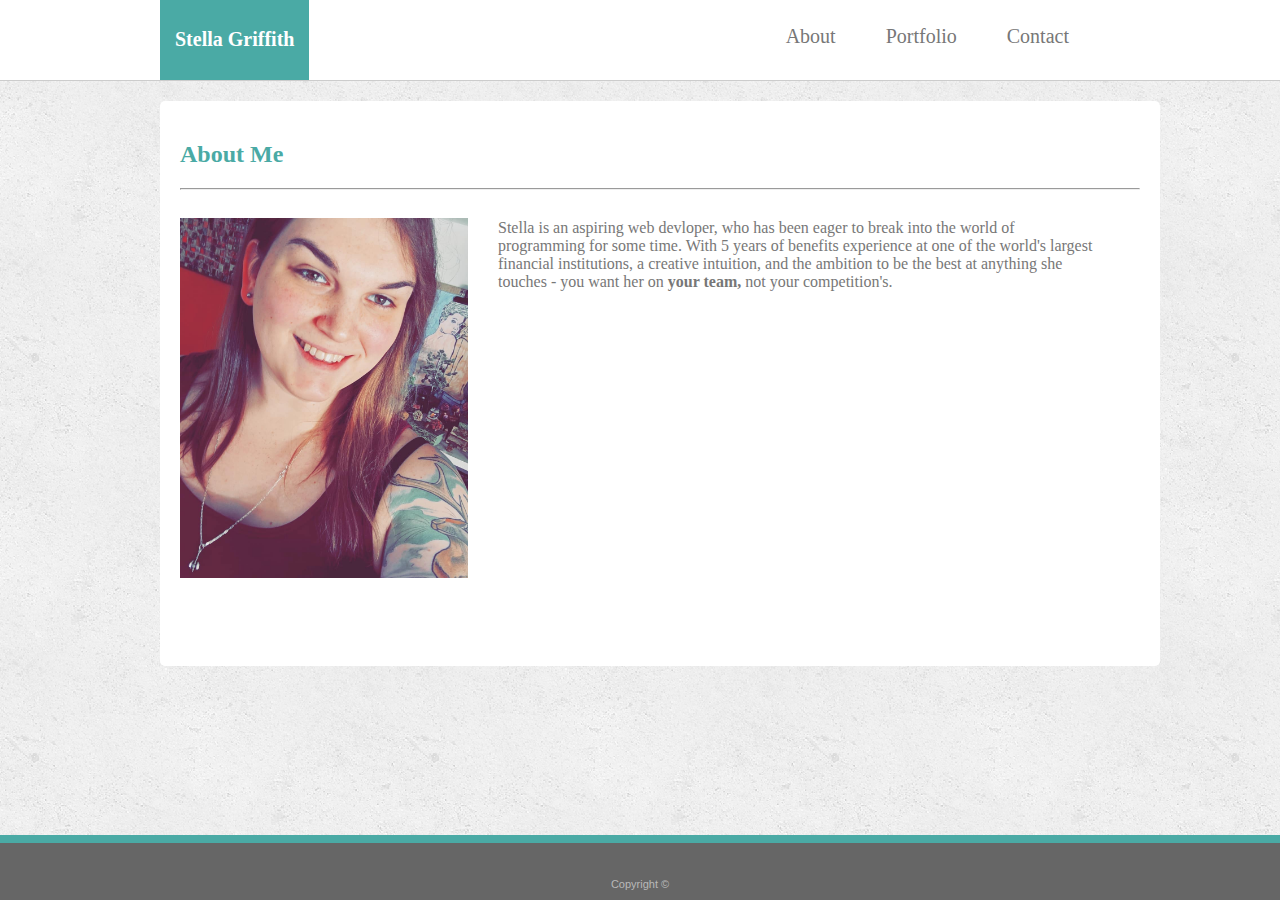
<file: index.html>
<!DOCTYPE html>
<html lang="en-us">

<head>
  <meta name="viewport" content="width=device-width, initial-scale=1">
  <meta charset="UTF-8">
  <title>About Me</title>
  <!-- <link rel="stylesheet" type="text/css" href="assets/css/reset.css"> -->
  <link rel="stylesheet" type="text/css" href="assets/css/style.css">
</head>

<body>
  
<!-- Top Bar -->
<div class="content">
    <div class="topnavsection">
        <div class="topnav">
            <a id="name"><h1>Stella Griffith</h1></a>
            <a href="index.html">About</a>
            <a href="portfolio.html">Portfolio</a>
            <a href="contact.html">Contact</a>
        </div>
    </div>

<!-- About Me Section -->
    <div class="wrapper">
        <div class="container">
    <h2>About Me</h2>
    <hr>
        <img src="https://stellalana.github.io/Basic-Portfolio/assets/images/picome.jpg" alt="stella's face"/>
    <div id="about">
        <p>
            Stella is an aspiring web devloper, who has been eager to break into the world of programming for some time. With 5 years of benefits experience at one of the world's largest financial institutions, a creative intuition, and the ambition to be the best at anything she touches - you want her on <strong>your team,</strong> not your competition's.
        </p>
    </div>
    </div>
    </div>

</div>

<!-- Footer -->
<footer class="footer">Copyright ©</footer>

</body>
</file>
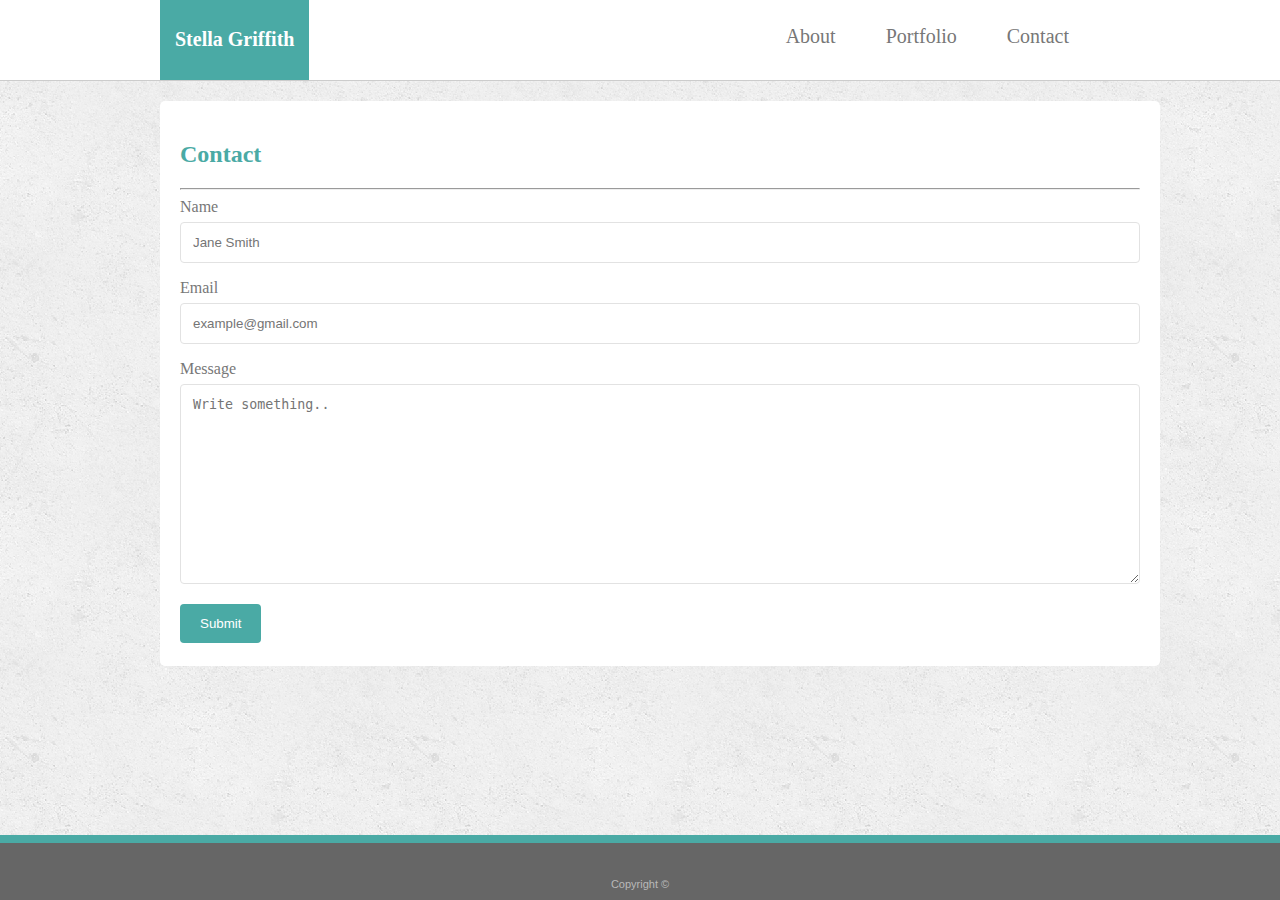
<file: contact.html>
<!DOCTYPE html>
<html lang="en-us">

<head>
  <meta name="viewport" content="width=device-width, initial-scale=1">
  <meta charset="UTF-8">
  <title>Contact Me</title>
  <!-- <link rel="stylesheet" type="text/css" href="assets/css/reset.css"> -->
  <link rel="stylesheet" type="text/css" href="assets/css/style.css">
</head>

<body>

<!-- Top Bar -->
<div class="content">
    <div class="topnavsection">
        <div class="topnav">
            <a id="name"><h1>Stella Griffith</h1></a>
            <a href="index.html">About</a>
            <a href="portfolio.html">Portfolio</a>
            <a href="contact.html">Contact</a>
        </div>
    </div>


    <!-- Form -->
    <div class="wrapper">


                <div class="container">
                    <h2>Contact</h2>
                    <hr>
                        <form action="action_page.php">
                      
                          <label for="fullname">Name</label>
                          <input type="text" id="fullname" name="fullname" placeholder="Jane Smith">
                      
                          <label for="email">Email</label>
                          <input type="text" id="email" name="email" placeholder="example@gmail.com">
                      
                          <label for="Message">Message</label>
                          <textarea id="Message" name="Message" placeholder="Write something.." style="height:200px"></textarea>
                      
                          <input type="submit" value="Submit">
                      
                        </form>
                      </div>
        </div>
    </div>


<!-- Footer -->
<footer class="footer">Copyright ©</footer>

</body>
</file>
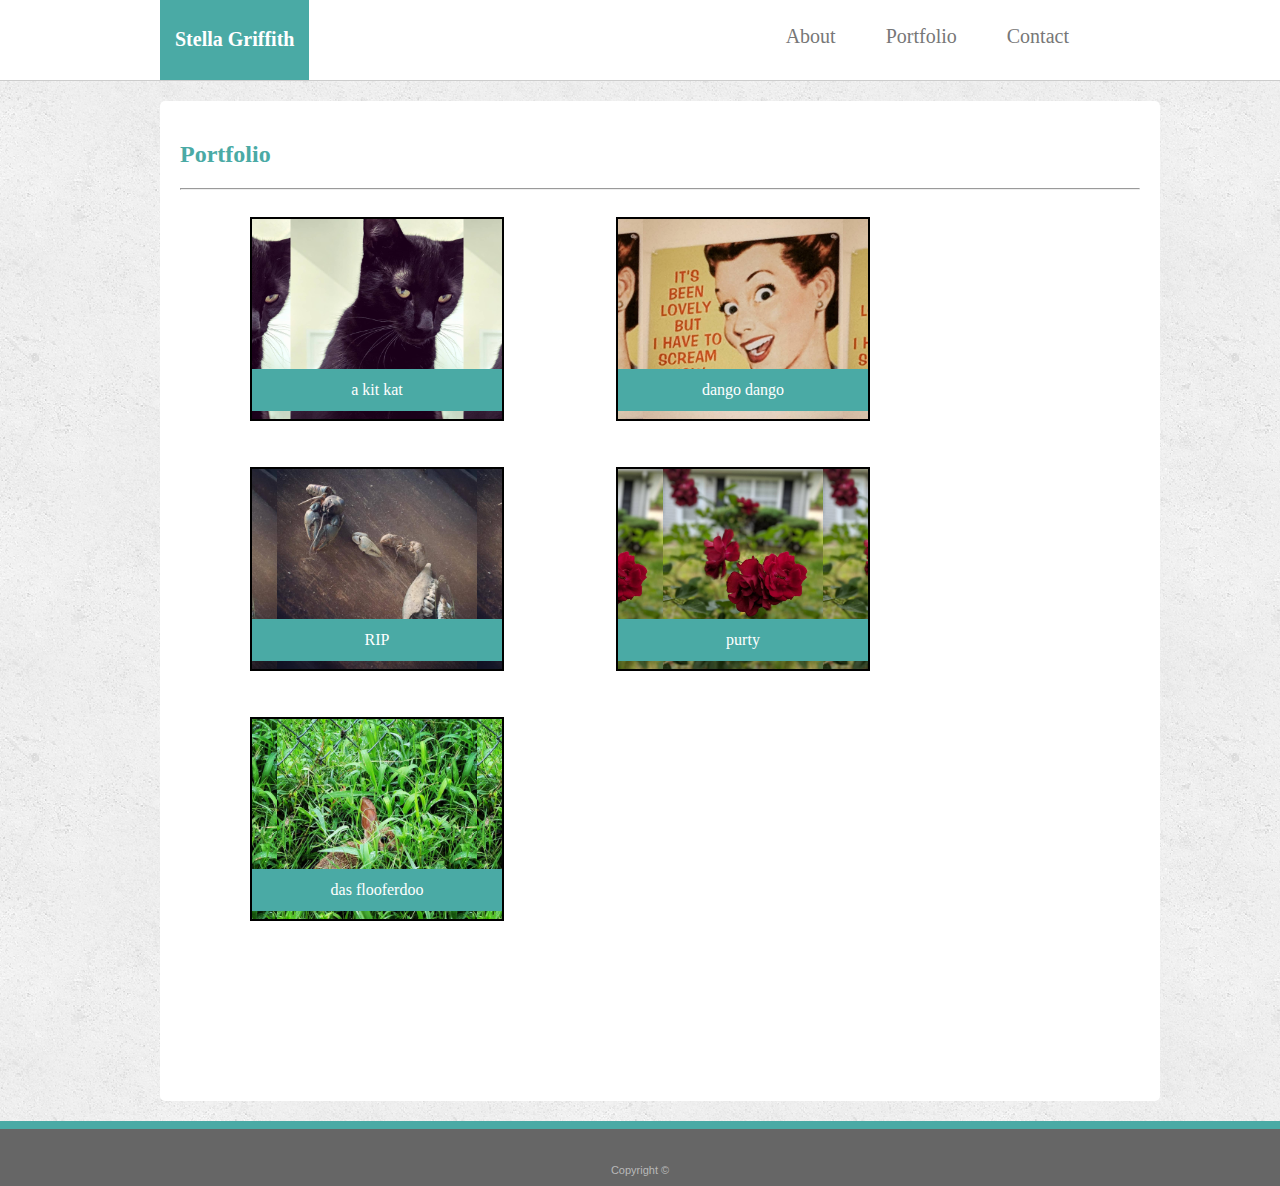
<file: portfolio.html>
<!DOCTYPE html>
<html lang="en-us">

<head>
  <meta name="viewport" content="width=device-width, initial-scale=1">
  <meta charset="UTF-8">
  <title>Portfolio</title>
  <!-- <link rel="stylesheet" type="text/css" href="assets/css/reset.css"> -->
  <link rel="stylesheet" type="text/css" href="assets/css/style.css">
</head>

<body>


<!-- Top Bar -->
<div class="content">
    <div class="topnavsection">
        <div class="topnav">
            <a id="name"><h1>Stella Griffith</h1></a>
            <a href="index.html">About</a>
            <a href="portfolio.html">Portfolio</a>
            <a href="contact.html">Contact</a>
        </div>
    </div>

    <!-- About Me Section -->
    <div class="wrapper">
        <div class="box-set">
            <h2>Portfolio</h2>
            <hr>
            <figure class="box box-1"><div id="boxtext">a kit kat</div></figure>
            <figure class="box box-2"><div id="boxtext">dango dango</div></figure>
            <figure class="box box-3"><div id="boxtext">RIP</div></figure>
            <figure class="box box-4"><div id="boxtext">purty</div></figure>
            <figure class="box box-5"><div id="boxtext">das flooferdoo</div></figure>
        </div>
    </div>  
</div> 

<!-- Footer -->
<footer class="footer">Copyright ©</footer>

</body>
</file>
<file: assets/css/style.css>
/* Mobile Friendly */

@viewport {
  width: device-width ;
  zoom: 1.0 ;
}

@media only {
  width: device-width ;

}
/* Top Bar */

.topnav {
    overflow: hidden;
    background-color: #ffffff;
    width: 960px;
    margin: auto;
    max-height: 80px;
  }
  
.topnav a {
    float: left;
    color: #777777;
    text-align: center;
    padding: 25px;
    text-decoration: none;
    font-size: 20px;
    max-height: 80px;
  }
  
#name {
    background-color: #4aaaa5;
    color: white;
    margin-right: 47%;
    padding: 15px;
  }

.topnavsection {
    border-bottom-style: solid;
    border-color: #cccccc;
    border-bottom-width: 1px;
    border-top-width: 0;
    background: #ffffff;
    white-space: nowrap;
    max-height: 80px;
  }

/* Headers, Fonts, and Body */
h1, h2, h3, h4, h5, h6 {
    font-family: Georgia, 'Times New Roman', Times, serif;
}

h1 {
    font-size: 20px;
}

h2 {
    color: #4aaaa5;
}

body {
    background-image: url("https://stellalana.github.io/Basic-Portfolio/assets/images/concrete_seamless.png");
    margin: 0;
    padding: 0;
    display: flex;
    flex-direction: column;
    max-width: 100%;
}

p {
    color: #777777;
}

/* Content */

.wrapper {
    width: 960px;
    padding: 20px;
    margin: 0 auto;
  }



  html, body {
    height: 100%;
  }
  .content {
    flex: 1 0 auto;
  }
  .footer {
    font-family: Arial, Helvetica, sans-serif;
    flex-shrink: 0;
    background-color: #666666;
    color: #b9b9b9;
    text-align: center;
    padding-top: 35px;
    padding-bottom: 10px;
    border-top-color: #4aaaa5;
    border-top-width: 8px;
    border-top-style: solid;
    font-size: 11px;
    min-width: 100%;
  }

/* Contact Form */

  /* Style inputs with type="text", select elements and textareas */
input[type=text], select, textarea {
    width: 100%; /* Full width */
    padding: 12px; /* Some padding */  
    border: 1px solid #e2e2e2; /* Gray border */
    border-radius: 4px; /* Rounded borders */
    box-sizing: border-box; /* Make sure that padding and width stays in place */
    margin-top: 6px; /* Add a top margin */
    margin-bottom: 16px; /* Bottom margin */
    resize: vertical; /* Allow the user to vertically resize the textarea (not horizontally) */
}

/* Style the submit button with a specific background color etc */
input[type=submit] {
    background-color: #4aaaa5;
    color: white;
    padding: 12px 20px;
    border: none;
    border-radius: 4px;
    cursor: pointer;
}

/* When moving the mouse over the submit button, add a darker green color */
input[type=submit]:hover {
    background-color: #4aaaa598;
}

/* Add a background color and some padding around the form */
.container {
    border-radius: 5px;
    background-color: #f2f2f2;
    margin: auto;
    position: relative;
    height: 525px;
    width: 960px;
    padding: 20px;
    margin-bottom: auto;
    background: #ffffff;
    color: #777777;
}

/* Image */

img {
    float: left;
    max-width: 30%;
    height: auto;
    width: auto;
    margin-top: 20px;
}

/* About Section */

#about {
    float: left;
    width: 62%;
    padding: 5px 30px;
}

/* Portfolio Boxes */

.box-set {
    border-radius: 5px;
    background-color: #f2f2f2;
    margin: auto;
    position: relative;
    height: 960px;
    width: 960px;
    padding: 20px;
    margin-bottom: auto;
    background: #ffffff;
    color: #777777;
}
.box {
    width: 250px;
    height: 200px;
    border: 2px solid black;
    position: absolute;
  }
  
  .box-1 {
    background-image: url("https://stellalana.github.io/Basic-Portfolio/assets/images/kitkat.jpg");
    background-size: contain;
    background-position: center;
    top: 10%;
    left: 5%;
  }


  .box-2 {
    background-image: url("https://stellalana.github.io/Basic-Portfolio/assets/images/scream.jpg");
    background-size: contain;
    background-position: center;
    top: 10%;
    right: 25%
  }
  
  .box-3 {
    background-image: url("https://stellalana.github.io/Basic-Portfolio/assets/images/ded.jpg");
    background-size: contain;
    background-position: center;
    top: 35%;
    left: 5%;
  }
  
  .box-4 {
    background-image: url("https://stellalana.github.io/Basic-Portfolio/assets/images/rose.jpg");
    background-size: contain;
    background-position: center;
    top: 35%;
    right: 25%
  }

  .box-5 {
    background-image: url("https://stellalana.github.io/Basic-Portfolio/assets/images/bunbun.jpg");
    background-size: contain;
    background-position: center;
    top: 60%;
    left: 5%;
  }
  
  #boxtext {
    text-align: center;
    background-color: #4aaaa5;
    width: 100%;
    height: 30px;
    margin-bottom: 2px;
    padding-top: 12px;
    color: #ffffff;
    margin-top: 60%;
  }
</file>
